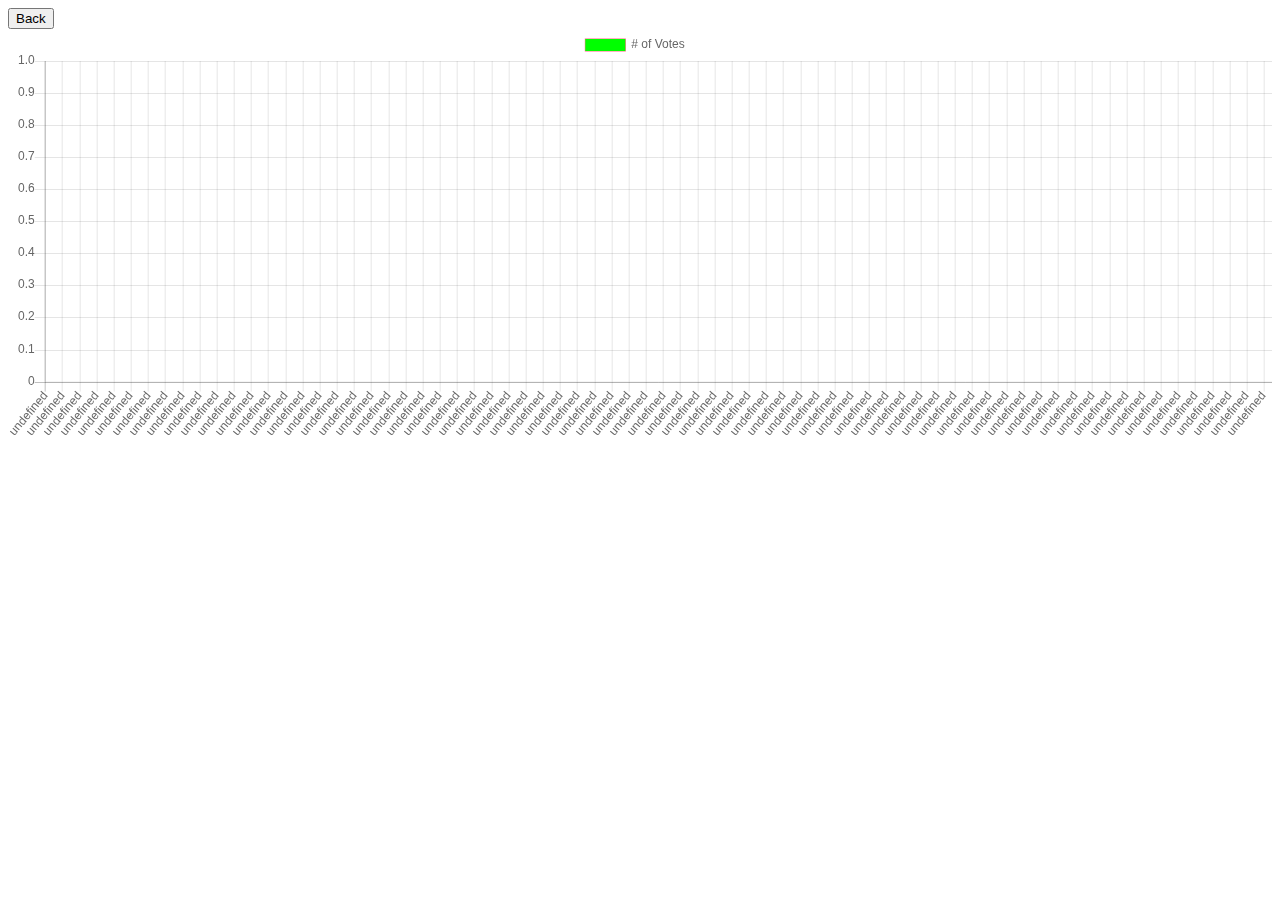
<file: php-chartjs/chart.html>
<!DOCTYPE html>
<html>
<head>
    <title>chartjs</title>
    <script src="angular.min.js"></script>
    <script src="Chart.bundle.js"></script>
</head>
<body ng-app="myApp" ng-controller="myCtrl">
<a href="top_odi_wicket_takers_form.php"><button>Back</button></a>
    <canvas id="myChart" width="300" height="100"></canvas>
    <script>
        var ctx = document.getElementById("myChart");
        let app = angular.module("myApp", []);

        app.controller("myCtrl", function($scope, $http) {

            ($scope.showChart = function () {
                let myLables = [];
                let myValues =[];

                $http.get("index.php").then(function(res){
                     console.log(res);
                    for (var i = 0; i <res.data.length; i++) {
                        console.log(res.data[i]);
                        myLables.push(res.data[i].label);
                        myValues.push(res.data[i].value);
                    }

                    var myChart = new Chart(ctx, {
    type: 'bar',
    data: {
        labels: myLables,
        datasets: [{
            label: '# of Votes',
            data: myValues,
            backgroundColor: [
                "lime",
                "orange",
                "green",
                "blue",
                "yellow",
                "pink",
                "green",
                "red",
                "gray",
                "black",
                "orange"
            ],
            borderColor: [
                'rgba(255,99,132,1)',
                'rgba(54, 162, 235, 1)',
                'rgba(255, 206, 86, 1)',
                'rgba(75, 192, 192, 1)',
                'rgba(153, 102, 255, 1)',
                'rgba(255, 159, 64, 1)'
            ],
            hoverBackgroundColor: "red",
            borderWidth: 1
        }]
    },
    options: {
        scales: {
            yAxes: [{
                ticks: {
                    beginAtZero:true
                }
            }]
        }
    }
});
                }, function(error){
                    console.log(error)
                });


            })();
        });


    </script>
</body>
</html>
</file>
